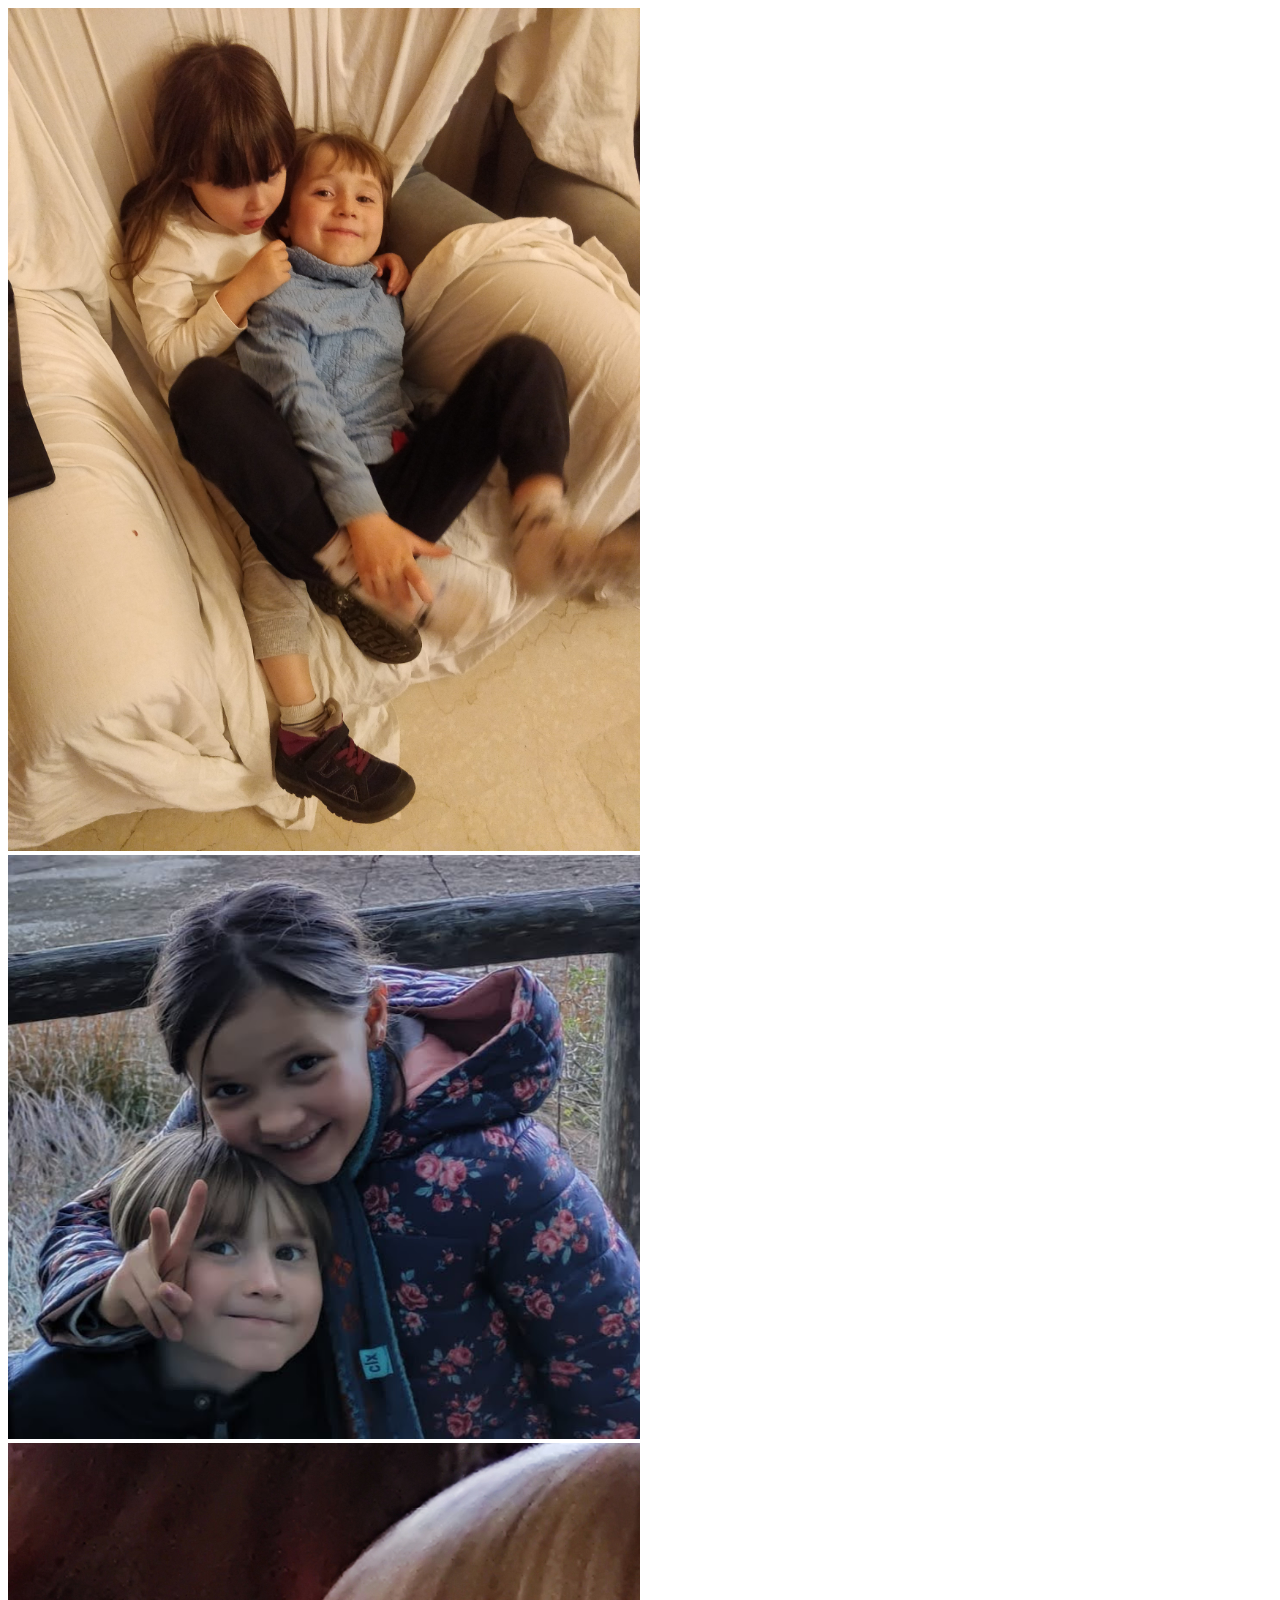
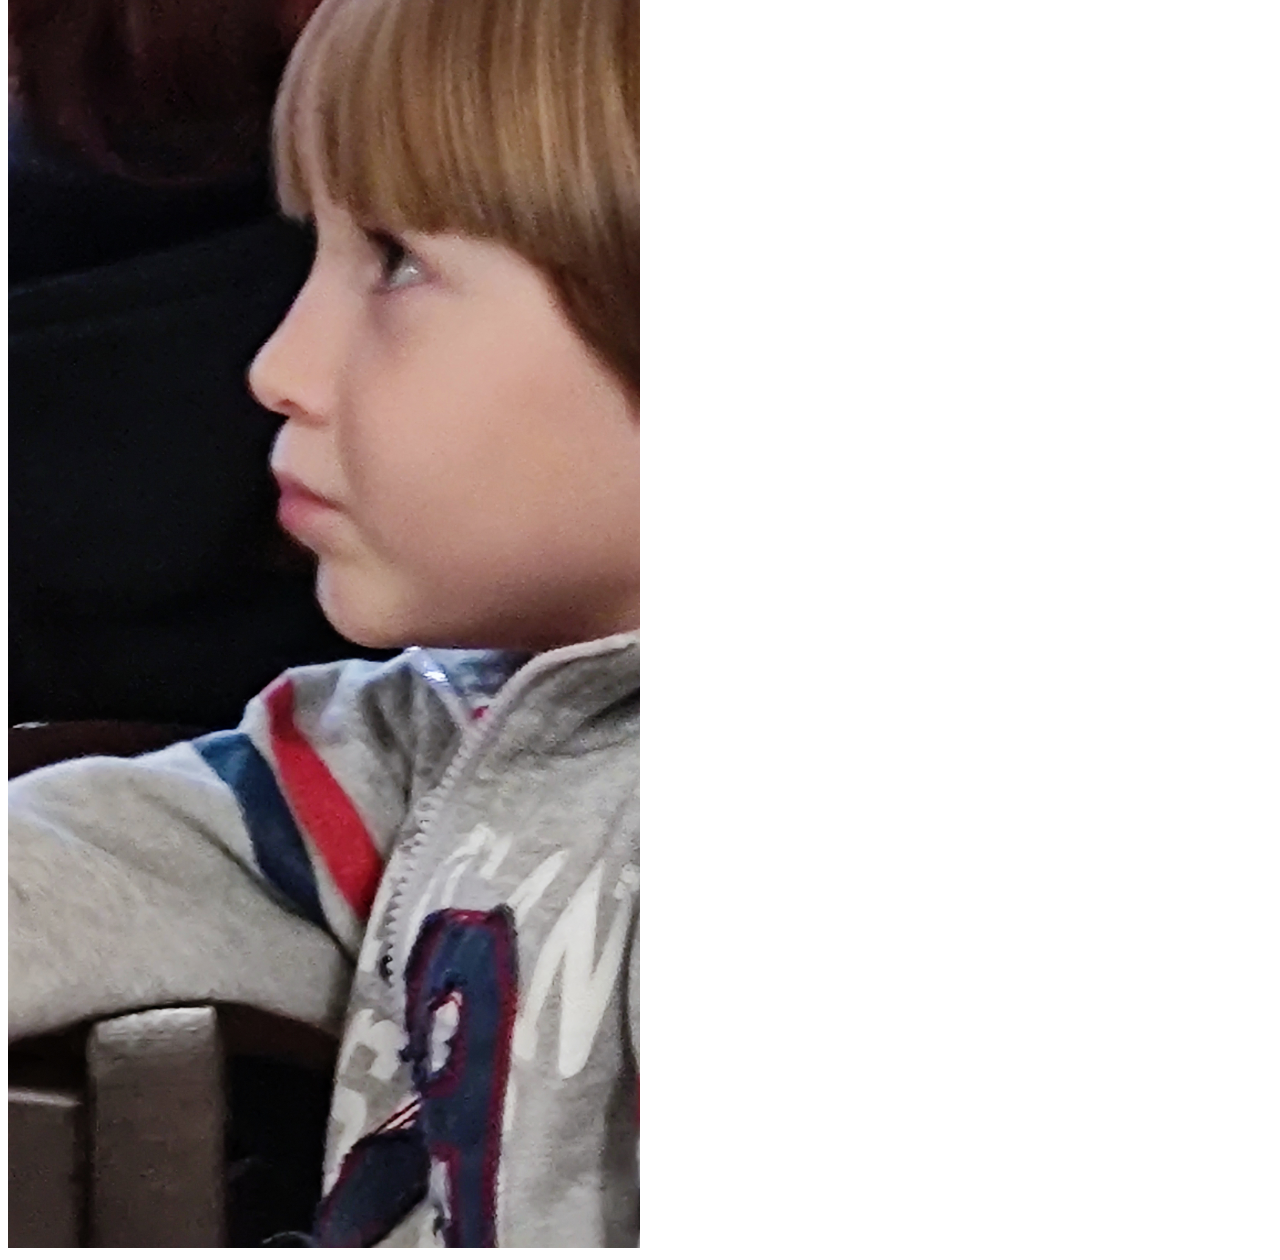
<file: Más fotos de los tres.html>
<!DOCTYPE html>
<html>
    <body>

        <link rel="stylesheet" type="text/css" href="style.css">
        <img class=resize src="img/Fabio e Lisa.jpg" alt="Fabio e Lisa">
        <img class=resize src="img/Fabio e Vale.jpg" alt="Fabio e Vale">
        <img class=resize src="img/Fabio de perfil.jpg" alt="Fabio de perfil">

      </body>
</html>
</file>
<file: style.css>
h1 {
  color: rgb(255,0,255);
  font-size:35px;
  text-transform: uppercase;
  background-color: #32CD32;
}

img.resize {
  max-width:50%;
  max-height:50%;
}

button {
    font-size: 24px;
    background-color: green;
    color: snow;
    border-radius: 5px;
}

.row {
  display: flex;
  flex-wrap: wrap;
  padding: 0 4px;
}

/* Create two equal columns that sits next to each other */
.column {
  flex: 50%;
  padding: 0 4px;
}

.column img {
  margin-top: 8px;
  vertical-align: middle;
}
</file>
